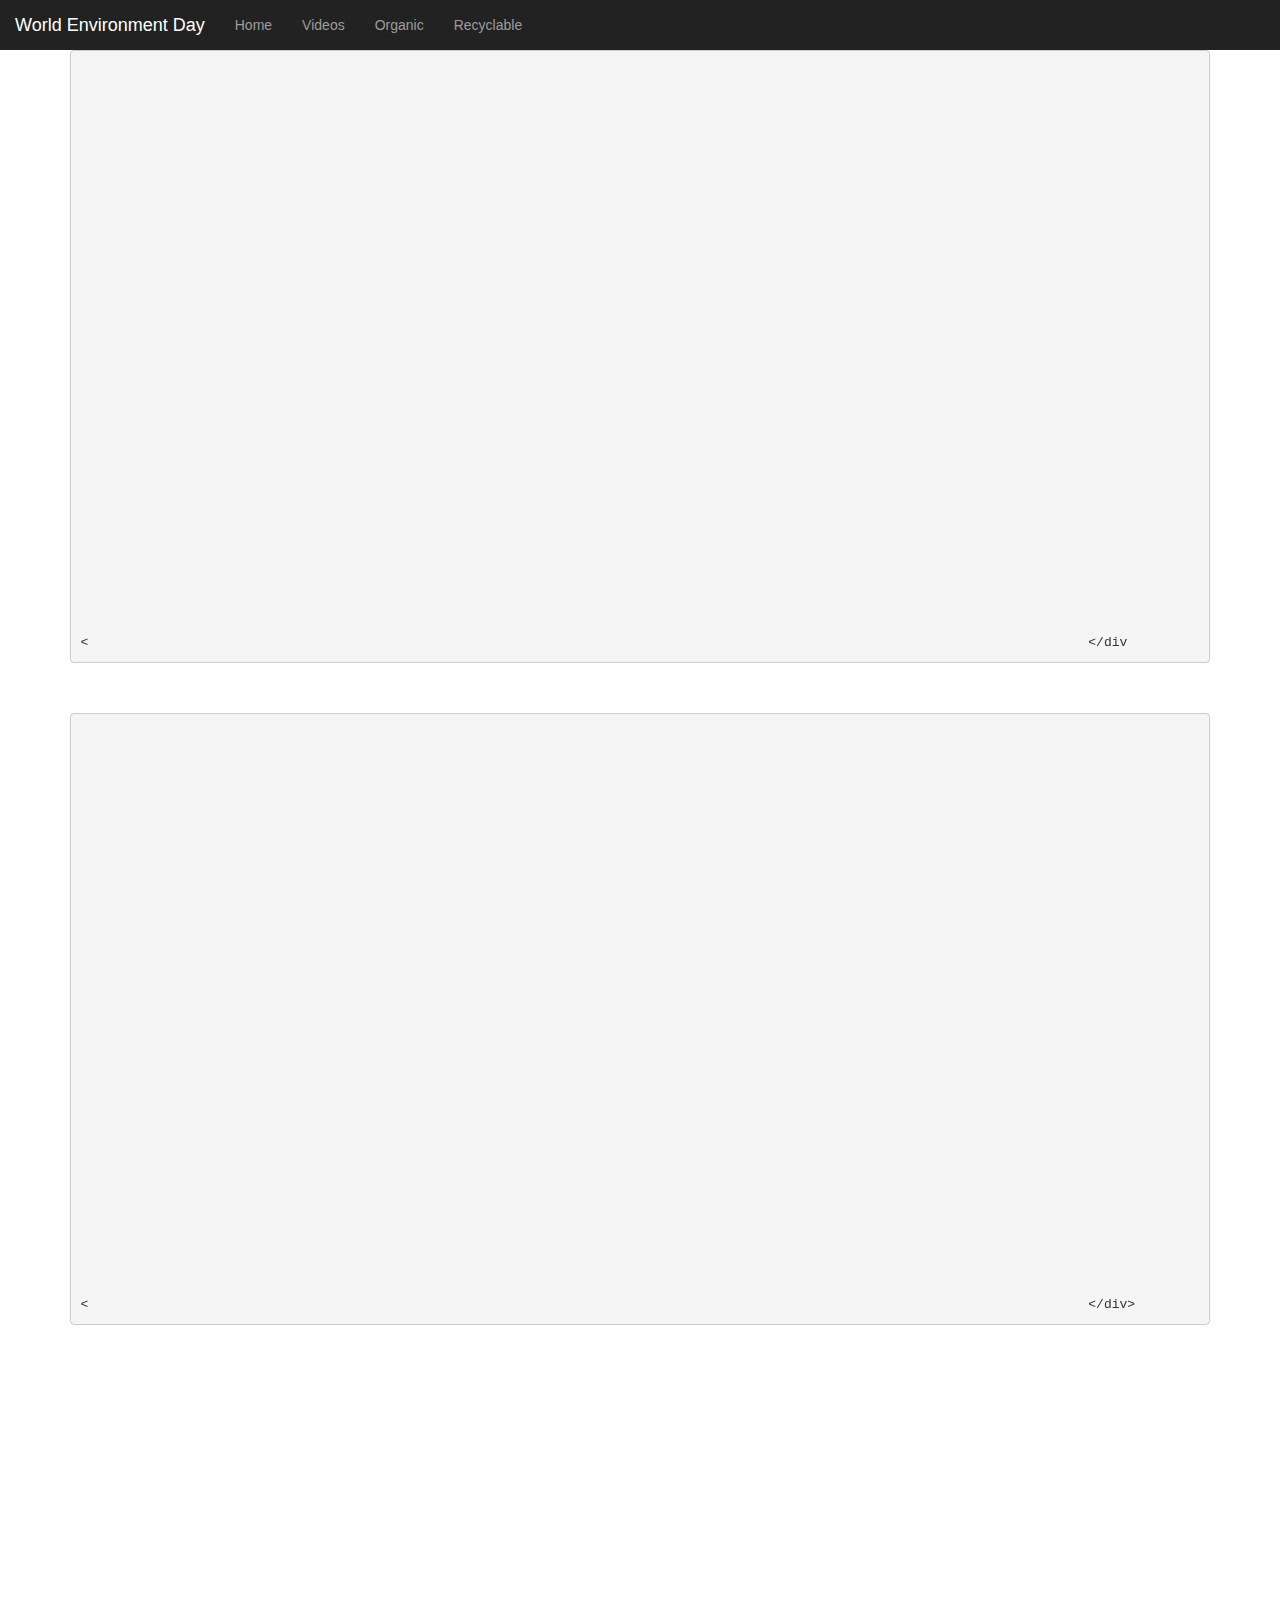
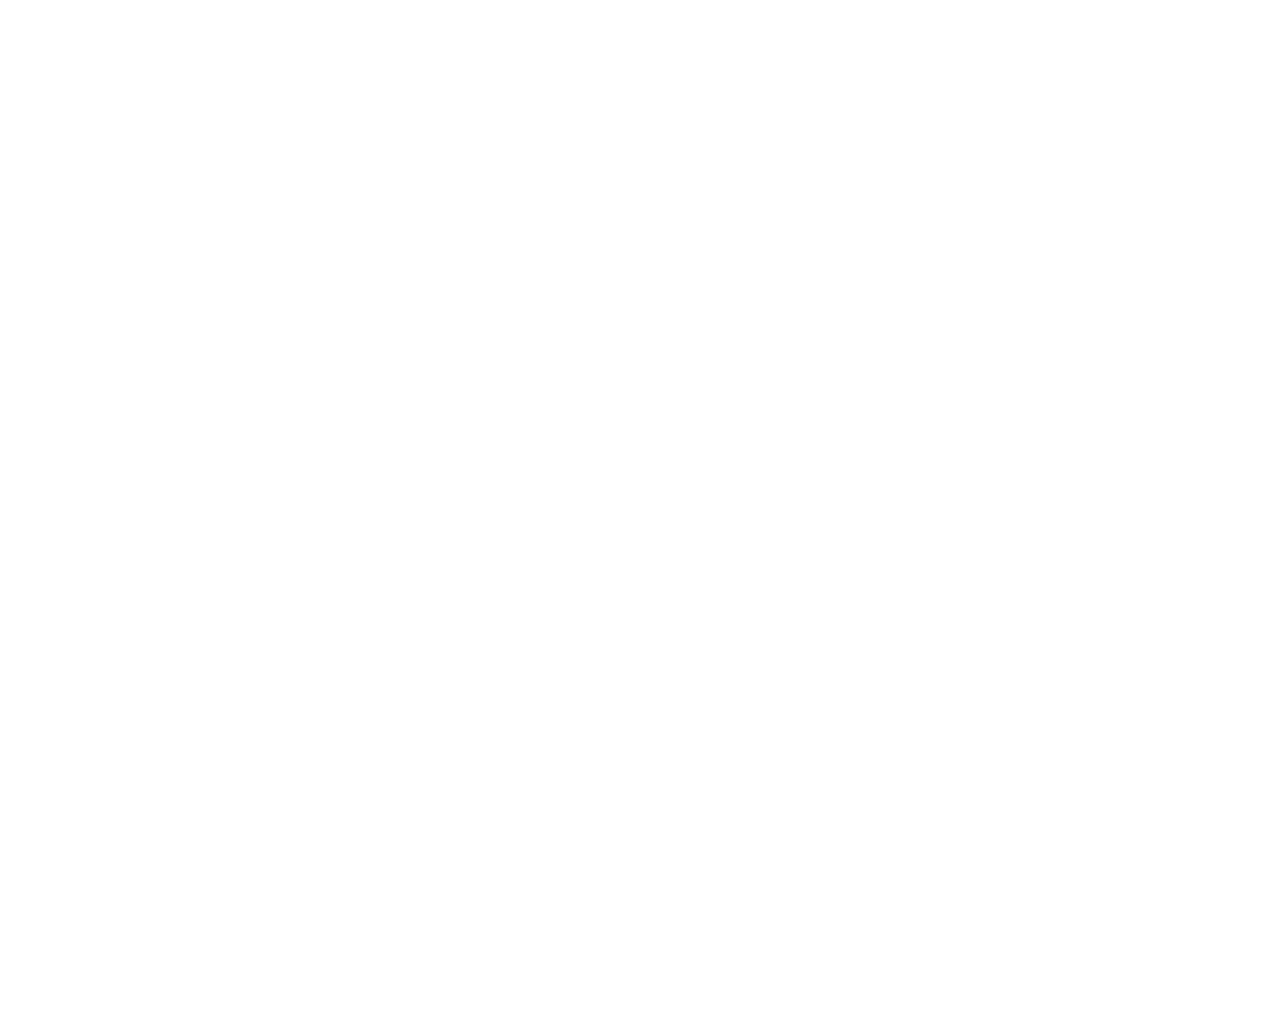
<file: videos.html>
<!DOCTYPE html>
<html lang="en">
<head>
    <meta charset="UTF-8">
    <meta http-equiv="X-UA-Compatible" content="IE=edge">
    <meta name="viewport" content="width=device-width, initial-scale=1.0">
    <title>Document</title>
 <link rel="stylesheet" href="https://maxcdn.bootstrapcdn.com/bootstrap/3.4.0/css/bootstrap.min.css">
        <script src="https://ajax.googleapis.com/ajax/libs/jquery/3.4.1/jquery.min.js"></script>
        <script src="https://maxcdn.bootstrapcdn.com/bootstrap/3.4.0/js/bootstrap.min.js"></script>
        <link href="https://unpkg.com/aos@2.3.1/dist/aos.css" rel="stylesheet">
        <style>
          .my_nav_bar
{
    position:sticky;
    top:0;
    z-index:99999
}  
        </style>
</head>
<body>
    <nav class="navbar-inverse my_nav_bar">
        <div class="navbar-header">
          <button type="button" class="navbar-toggle" data-toggle="collapse" data-target="#myNavbar">
            <span class="icon-bar"></span>
            <span class="icon-bar"></span>
            <span class="icon-bar"></span>                        
          </button>
          <a class="navbar-brand" href="./index.html">World Environment Day </a>
        </div>
        
        <div class="collapse navbar-collapse" id="myNavbar">
          <ul class="nav navbar-nav">
            <li><a href="./index.html">Home</a></li>
            <li><a href="./videos.html">Videos</a></li>
            <li><a href="./organic.html">Organic</a></li>
            <li><a href="./recyclable.html">Recyclable</a></li>
            
          </ul>
        </div>
    
    </nav>
  
    

    <div class="container" >
       
        <div class="code code--small code--left" data-aos="fade-up"> 
            <pre><code class="html">&lt;<iframe width="1000" height="585" src="https://www.youtube.com/embed/kzNlLzLmSBE" title="YouTube video player" frameborder="0" allow="accelerometer; autoplay; clipboard-write; encrypted-media; gyroscope; picture-in-picture" allowfullscreen></iframe>&lt;/div</code></pre>
        </div>
        <br>
        <br>
        <div class="code code--small code--left" data-aos="fade-right" >
            <pre><code>&lt;<iframe width="1000" height="585" src="https://www.youtube.com/embed/UnwMq1gGjhk" title="YouTube video player" frameborder="0" allow="accelerometer; autoplay; clipboard-write; encrypted-media; gyroscope; picture-in-picture" allowfullscreen></iframe>&lt;/div></code></pre>
        </div>

        <div class="code code--wider code--right" data-aos="fade-up" data-aos-anchor-placement="center-bottom">
            <pre><code>&lt;<iframe width="1000" height="585" src="https://www.youtube.com/embed/uipjCTg_PqQ" title="YouTube video player" frameborder="0" allow="accelerometer; autoplay; clipboard-write; encrypted-media; gyroscope; picture-in-picture" allowfullscreen></iframe>&#13;&lt;/div></code></pre>
        </div>
        <div class="code code--small code--right" data-aos="zoom-out-left">
            <pre><code>&lt;<iframe width="1000" height="585" src="https://www.youtube.com/embed/tCnbKz0PBEo" title="YouTube video player" frameborder="0" allow="accelerometer; autoplay; clipboard-write; encrypted-media; gyroscope; picture-in-picture" allowfullscreen></iframe>&lt;/div></code></pre>
        </div>
</body>
<script src="https://unpkg.com/aos@2.3.1/dist/aos.js"></script>
<script>
    AOS.init();
  </script>
</html>
</file>
